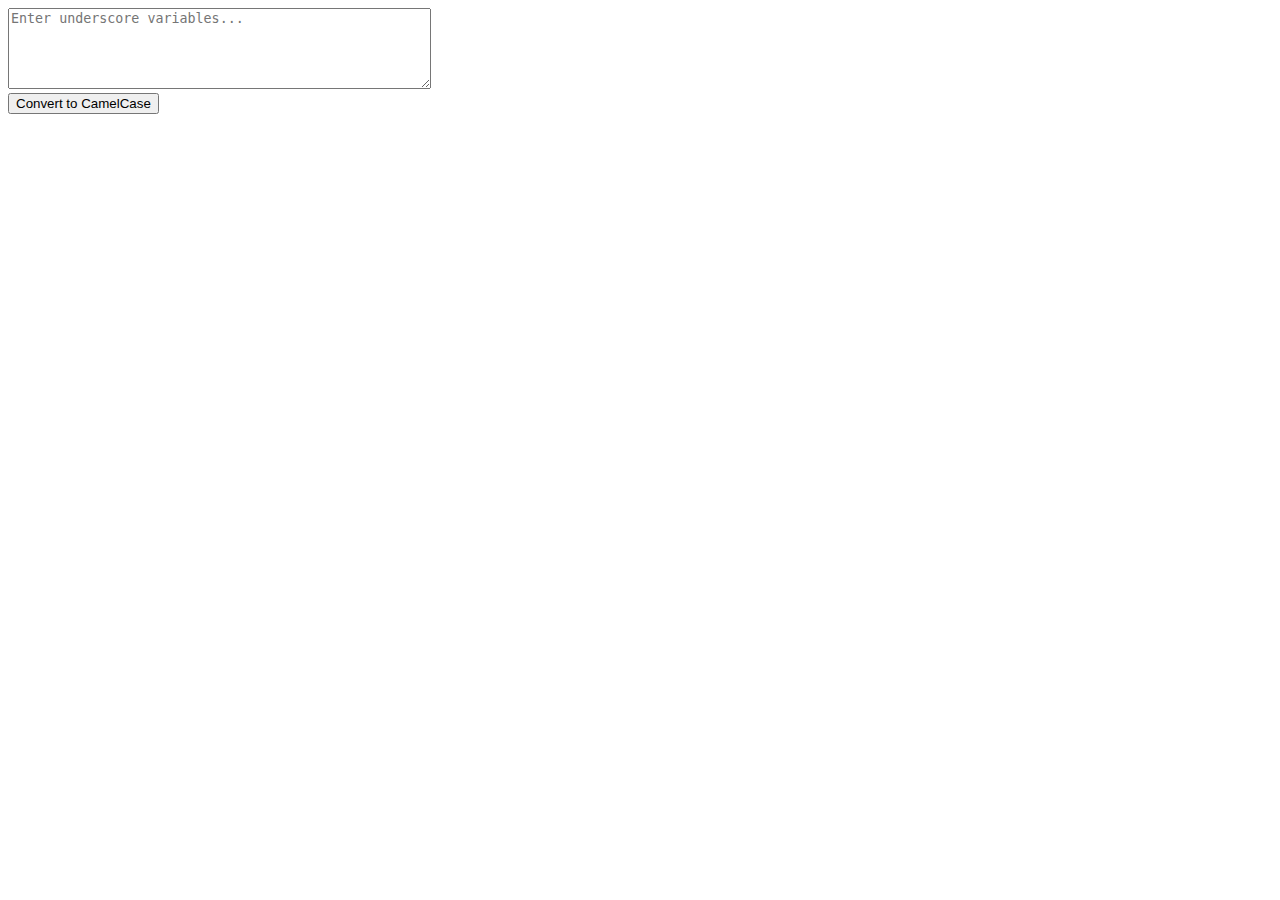
<file: Sesson2/lesson2.html>
<!DOCTYPE html>
<html lang="en">

<head>
    <meta charset="UTF-8">
    <meta name="viewport" content="width=device-width, initial-scale=1.0">
    <title>Underscore to CamelCase Converter</title>
</head>

<body>

    <textarea id="inputText" rows="5" cols="50" placeholder="Enter underscore variables..."></textarea>
    <br>
    <button onclick="convertToCamelCase()">Convert to CamelCase</button>
    <br>
    <div id="output"></div>

    <script>
        function convertToCamelCase() {
            const inputText = document.getElementById('inputText').value;
            const variables = inputText.split('\n');

            const convertedVariables = variables.map(variable => {
                const words = variable.split('_');

                const camelCaseWords = words.map((word, index) => {
                    if (index === 0) {
                        return word.toLowerCase();
                    } else {
                        return word.charAt(0).toUpperCase() + word.slice(1).toLowerCase();
                    }
                });
                return camelCaseWords.join('');
            });

            displayResult(convertedVariables);
        }

        function displayResult(result) {
            const outputDiv = document.getElementById('output');
            outputDiv.innerHTML = '';

            result.forEach((variable, index) => {
                const line = document.createElement('p');
                line.textContent = variable + ' ' + '✅'.repeat(index + 1);
                outputDiv.appendChild(line);
            });
        }
    </script>

</body>

</html>
</file>
